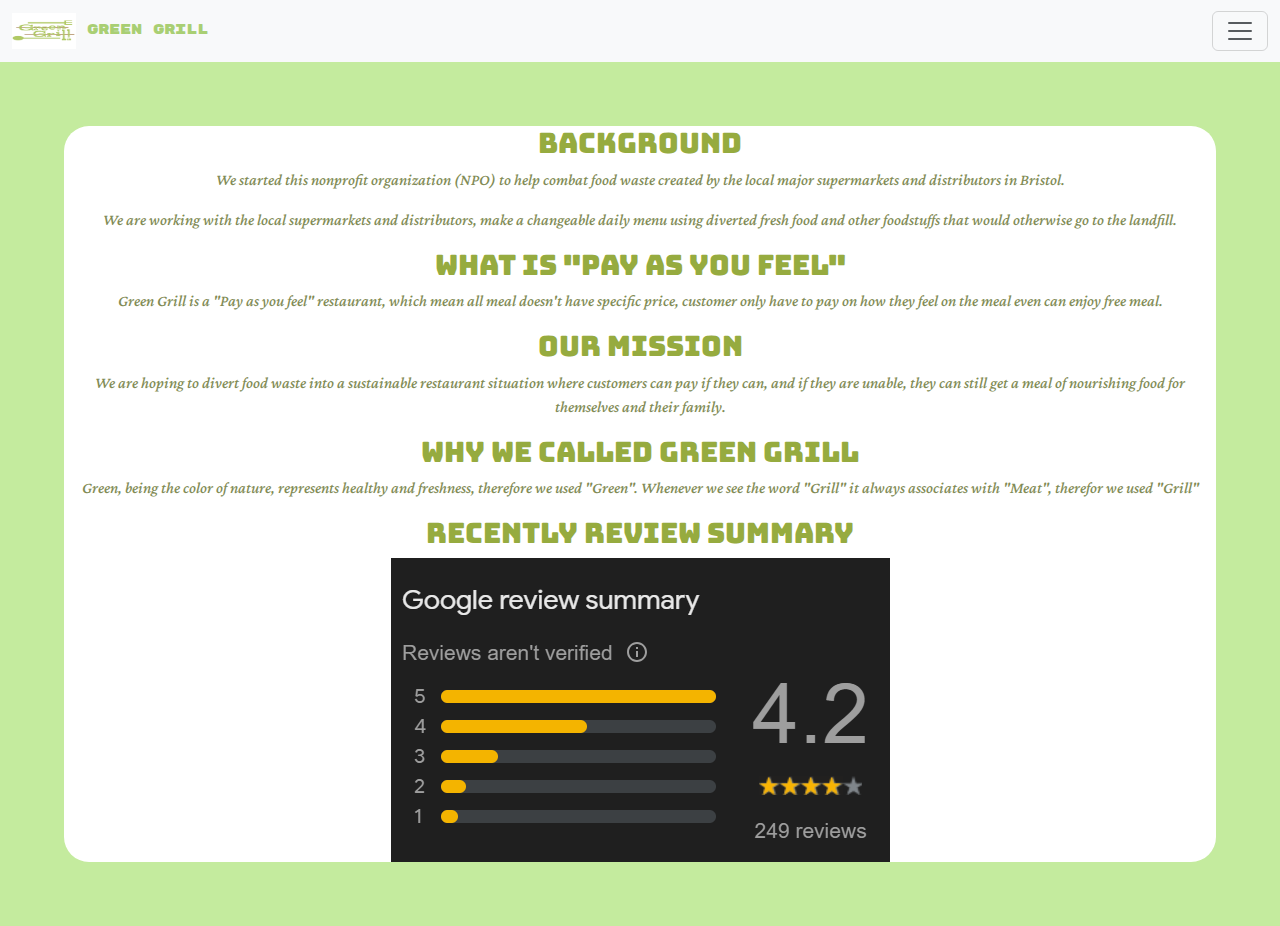
<file: aboutus.html>
<!DOCTYPE html>
<html lang="en">
<head>
  <meta charset="UTF-8">
  <meta http-equiv="X-UA-Compatible" content="IE=edge">
  <meta name="viewport" content="width=device-width, initial-scale=1.0">
  <link rel="stylesheet" href="css/bootstrap.min.css">
  <link rel="stylesheet" href="css/stylesheet.css">
  <link rel="preconnect" href="https://fonts.googleapis.com">
  <link rel="preconnect" href="https://fonts.gstatic.com" crossorigin>
  <link href="https://fonts.googleapis.com/css2?family=Bungee&display=swap" rel="stylesheet">
  <link href="https://fonts.googleapis.com/css2?family=Bungee&family=Crimson+Pro:ital,wght@1,500&display=swap" rel="stylesheet">
  <link href="https://fonts.googleapis.com/css2?family=Rubik+Mono+One&display=swap" rel="stylesheet">
  <link href="https://fonts.googleapis.com/css2?family=Exo+2:wght@700&display=swap" rel="stylesheet">



  <title>Green Grill</title>

</head>

<body>
    <nav class="navbar bg-body-tertiary">
      <div class="container-fluid">
        <a class="navbar-brand" href="#">
          <img src="Logo.jpg" alt="Logo" width="64" height="36">
          Green Grill
        </a>
      <button class="navbar-toggler" type="button" data-bs-toggle="offcanvas" data-bs-target="#offcanvasNavbar" aria-controls="offcanvasNavbar" aria-label="Toggle navigation">
            <span class="navbar-toggler-icon"></span>
      </button>
      <div class="offcanvas offcanvas-end" tabindex="-1" id="offcanvasNavbar" aria-labelledby="offcanvasNavbarLabel">
        <div class="offcanvas-header">
          <h5 class="offcanvas-title" id="offcanvasNavbarLabel">Index</h5>
          <button type="button" class="btn-close" data-bs-dismiss="offcanvas" aria-label="Close"></button>
        </div>
        <div class="offcanvas-body">
          <ul class="navbar-nav justify-content-end flex-grow-1 pe-3">
            <li class="nav-item">
              <a class="nav-link" href="index.html">Home</a>
            </li>
            <li class="nav-item">
              <a class="nav-link" href="aboutus.html">About us</a>
            </li>
            <li class="nav-item">
              <a class="nav-link" href="menu.html">Menu</a>
            </li>
            <li class="nav-item">
              <a class="nav-link" href="openinghours.html">Opening hours</a>
            </li>
            <li class="nav-item">
              <a class="nav-link" href="location.html">Location</a>
            </li>
            <li class="nav-item">
              <a class="nav-link" href="foodbox.html">Food box</a>
            </li>
            <li class="nav-item">
              <a class="nav-link" href="feedback.html">Feedback to us</a>
            </li>
            <li class="nav-item">
              <a class="nav-link" href="#">Contact details</a>
            </li>
          </ul>
        </div>
      </div>
    </nav>
    <main class="aboutus">
        <h3>Background</h3>
        <p>We started this nonprofit organization (NPO) to help combat food waste created by the local major supermarkets and distributors in Bristol.</p>
        <p>We are working with the local supermarkets and distributors, make a changeable daily menu using diverted fresh food and other foodstuffs that would otherwise go to the landfill.</p>
        <h3>What is "Pay as you feel"</h3>
        <p>Green Grill is a "Pay as you feel" restaurant, which mean all meal doesn't have specific price, customer only have to pay on how they feel on the meal even can enjoy free meal.</p>
        <h3>Our mission</h3>
        <p>We are hoping to divert food waste into a sustainable restaurant situation where customers can pay if they can, and if they are unable, they can still get a meal of nourishing food for themselves and their family.</p>
        <h3>Why we called Green Grill</h3>
        <p>Green, being the color of nature, represents healthy and freshness, therefore we used "Green". Whenever we see the word "Grill" it always associates with "Meat", therefor we used "Grill"</p>
        <h3>Recently review summary</h3>
        <img src="Screenshot 2024-05-01 210553.png" class="img-fluid" alt="summary">
    </main>
    <script src="js/bootstrap.min.js"></script>
  </body>
  </html>
</file>
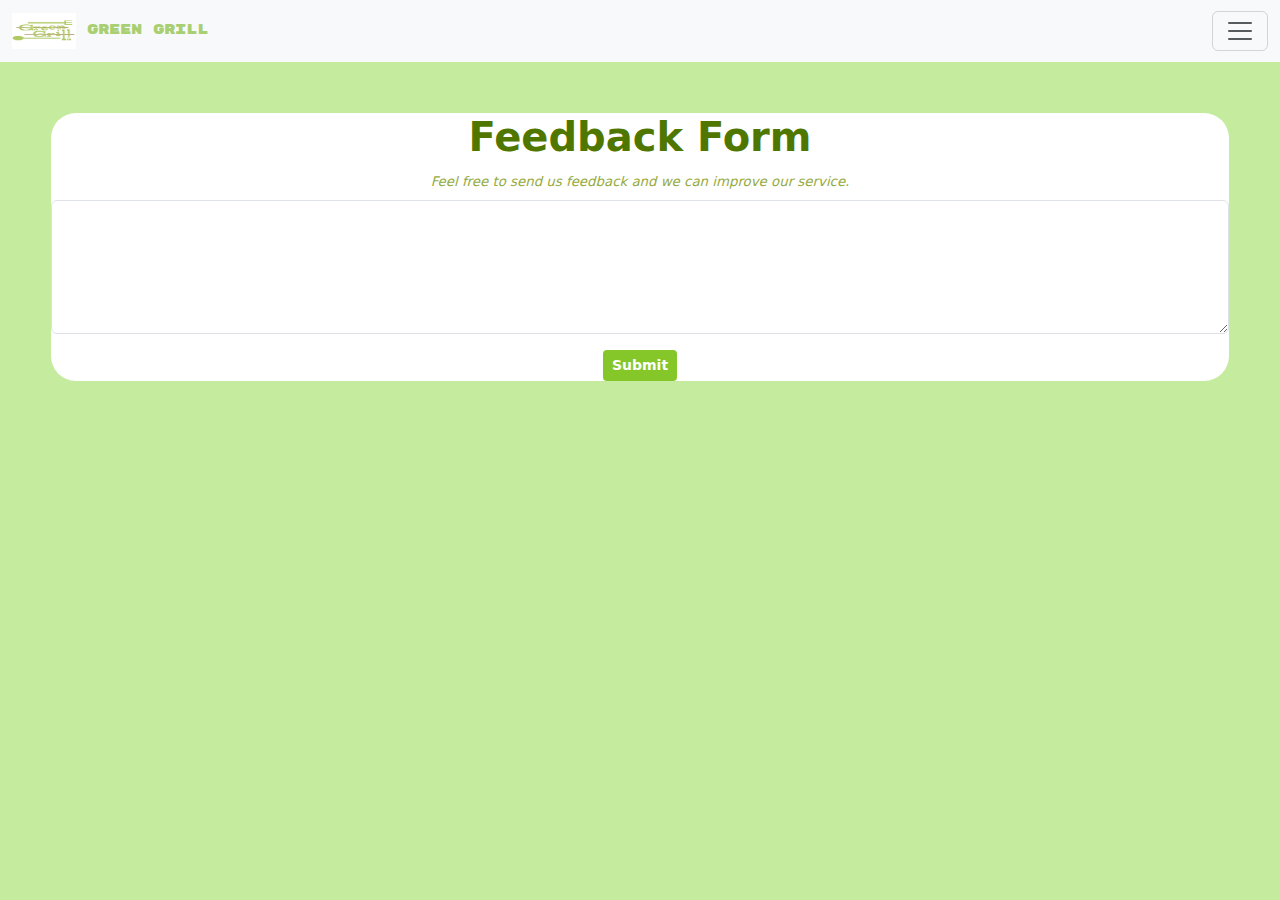
<file: feedback.html>
<!DOCTYPE html>
<html lang="en">
<head>
  <meta charset="UTF-8">
  <meta http-equiv="X-UA-Compatible" content="IE=edge">
  <meta name="viewport" content="width=device-width, initial-scale=1.0">
  <link rel="stylesheet" href="css/bootstrap.min.css">
  <link rel="stylesheet" href="css/stylesheet.css">
  <link rel="preconnect" href="https://fonts.googleapis.com">
  <link rel="preconnect" href="https://fonts.gstatic.com" crossorigin>
  <link href="https://fonts.googleapis.com/css2?family=Rubik+Mono+One&display=swap" rel="stylesheet">
  <link href="https://fonts.googleapis.com/css2?family=Exo+2:wght@700&display=swap" rel="stylesheet">



  <title>Green Grill</title>

</head>

<body>
    <nav class="navbar bg-body-tertiary">
      <div class="container-fluid">
        <a class="navbar-brand" href="#">
          <img src="Logo.jpg" alt="Logo" width="64" height="36">
          Green Grill
        </a>
      <button class="navbar-toggler" type="button" data-bs-toggle="offcanvas" data-bs-target="#offcanvasNavbar" aria-controls="offcanvasNavbar" aria-label="Toggle navigation">
            <span class="navbar-toggler-icon"></span>
      </button>
      <div class="offcanvas offcanvas-end" tabindex="-1" id="offcanvasNavbar" aria-labelledby="offcanvasNavbarLabel">
        <div class="offcanvas-header">
          <h5 class="offcanvas-title" id="offcanvasNavbarLabel">Index</h5>
          <button type="button" class="btn-close" data-bs-dismiss="offcanvas" aria-label="Close"></button>
        </div>
        <div class="offcanvas-body">
          <ul class="navbar-nav justify-content-end flex-grow-1 pe-3">
            <li class="nav-item">
              <a class="nav-link" href="index.html">Home</a>
            </li>
            <li class="nav-item">
              <a class="nav-link" href="aboutus.html">About us</a>
            </li>
            <li class="nav-item">
              <a class="nav-link" href="menu.html">Menu</a>
            </li>
            <li class="nav-item">
              <a class="nav-link" href="openinghours.html">Opening hours</a>
            </li>
            <li class="nav-item">
              <a class="nav-link" href="location.html">Location</a>
            </li>
            <li class="nav-item">
              <a class="nav-link" href="foodbox.html">Food box</a>
            </li>
            <li class="nav-item">
              <a class="nav-link" href="feedback.html">Feedback to us</a>
            </li>
            <li class="nav-item">
              <a class="nav-link" href="contactdetails.html">Contact details</a>
            </li>
          </ul>
        </div>
      </div>
    </nav>
    <main class="feedback">
      <h1 class="mt-5">Feedback Form</h1>
    <form>
      <div class="mb-3">
        <label for="feedback" class="form-label">Feel free to send us feedback and we can improve our service.</label>
        <textarea class="form-control" id="feedback" rows="5" required></textarea>
      </div>
      <button type="submit" class="btn btn-sm">Submit</button>
    </form>
  </main>
    <script src="js/bootstrap.min.js"></script>
  </body>
  </html>
</file>
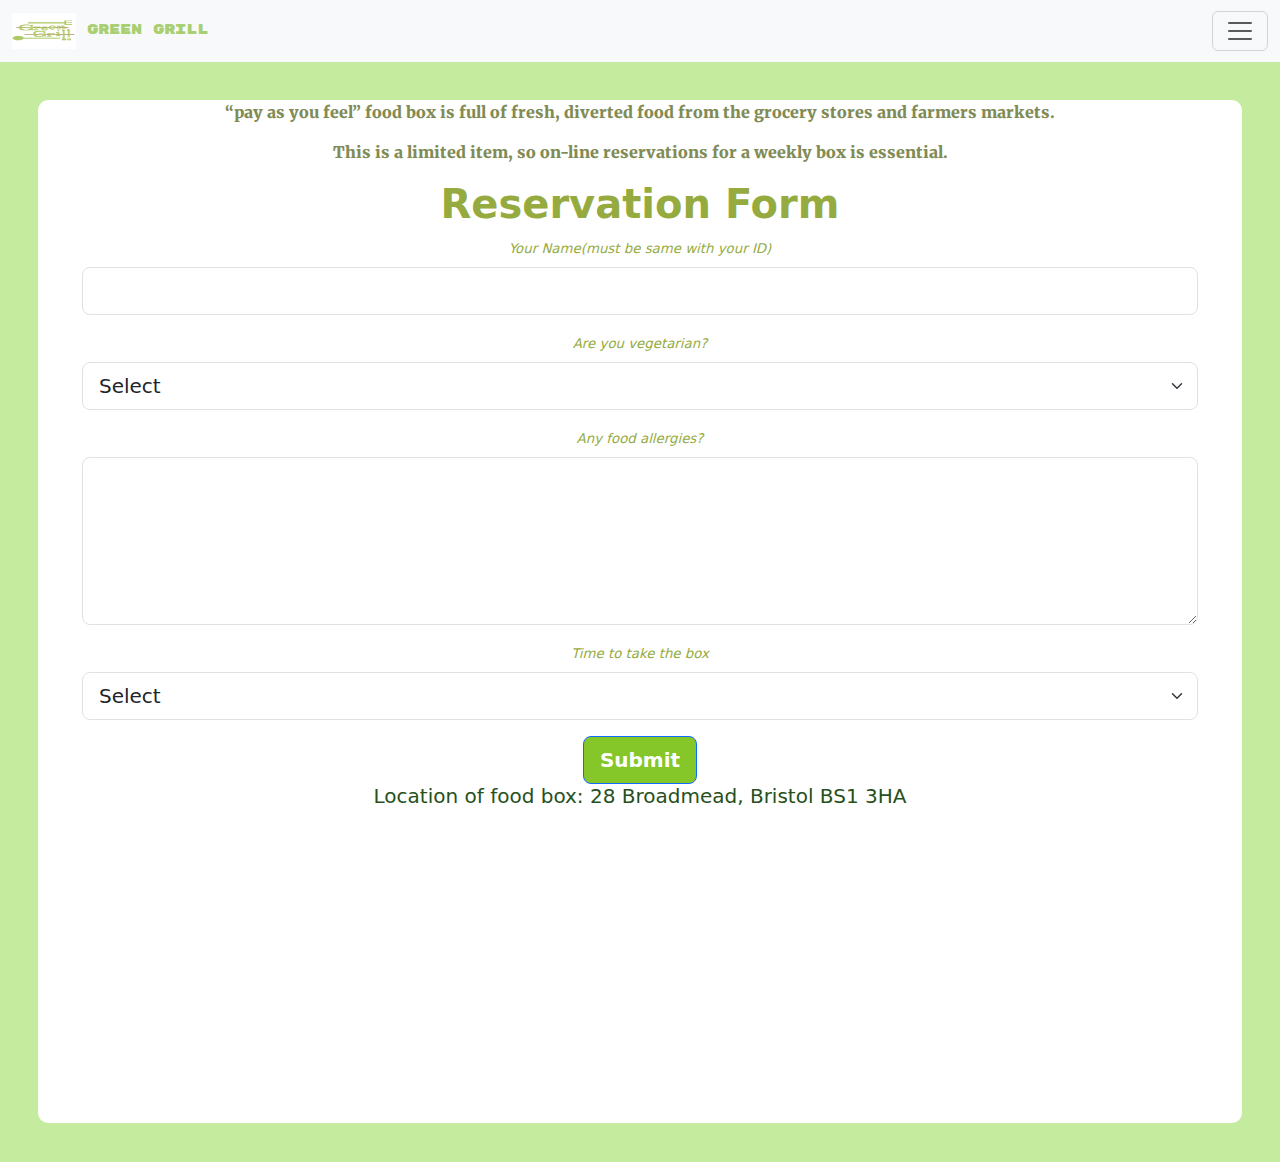
<file: foodbox.html>
<!DOCTYPE html>
<html lang="en">
<head>
  <meta charset="UTF-8">
  <meta http-equiv="X-UA-Compatible" content="IE=edge">
  <meta name="viewport" content="width=device-width, initial-scale=1.0">
  <link rel="stylesheet" href="css/bootstrap.min.css">
  <link rel="stylesheet" href="css/stylesheet.css">
  <link rel="preconnect" href="https://fonts.googleapis.com">
  <link rel="preconnect" href="https://fonts.gstatic.com" crossorigin>
  <link href="https://fonts.googleapis.com/css2?family=Rubik+Mono+One&display=swap" rel="stylesheet">
  <link href="https://fonts.googleapis.com/css2?family=Exo+2:wght@700&display=swap" rel="stylesheet">
  <link href="https://fonts.googleapis.com/css2?family=Julee&family=Merriweather:ital,wght@0,300;0,400;0,700;0,900;1,300;1,400;1,700;1,900&display=swap" rel="stylesheet">



  <title>Green Grill</title>

</head>

<body>
    <nav class="navbar bg-body-tertiary">
      <div class="container-fluid">
        <a class="navbar-brand" href="#">
          <img src="Logo.jpg" alt="Logo" width="64" height="36">
          Green Grill
        </a>
      <button class="navbar-toggler" type="button" data-bs-toggle="offcanvas" data-bs-target="#offcanvasNavbar" aria-controls="offcanvasNavbar" aria-label="Toggle navigation">
            <span class="navbar-toggler-icon"></span>
      </button>
      <div class="offcanvas offcanvas-end" tabindex="-1" id="offcanvasNavbar" aria-labelledby="offcanvasNavbarLabel">
        <div class="offcanvas-header">
          <h5 class="offcanvas-title" id="offcanvasNavbarLabel">Index</h5>
          <button type="button" class="btn-close" data-bs-dismiss="offcanvas" aria-label="Close"></button>
        </div>
        <div class="offcanvas-body">
          <ul class="navbar-nav justify-content-end flex-grow-1 pe-3">
            <li class="nav-item">
              <a class="nav-link" href="index.html">Home</a>
            </li>
            <li class="nav-item">
              <a class="nav-link" href="aboutus.html">About us</a>
            </li>
            <li class="nav-item">
              <a class="nav-link" href="menu.html">Menu</a>
            </li>
            <li class="nav-item">
              <a class="nav-link" href="openinghours.html">Opening hours</a>
            </li>
            <li class="nav-item">
              <a class="nav-link" href="location.html">Location</a>
            </li>
            <li class="nav-item">
              <a class="nav-link" href="foodbox.html">Food box</a>
            </li>
            <li class="nav-item">
              <a class="nav-link" href="feedback.html">Feedback to us</a>
            </li>
            <li class="nav-item">
              <a class="nav-link" href="contactdetails.html">Contact details</a>
            </li>
          </ul>
        </div>
      </div>
    </nav>
    <main class="foodbox">
    <p class="aboutfoodbox">“pay as you feel” food box is full of fresh, diverted food from the grocery stores and farmers markets.</p>
    <p class="aboutfoodbox">This is a limited item, so on-line reservations for a weekly box is essential.</p>
    <div class="container">
      <h1 class="mt-5reservation">Reservation Form</h1>
      <form>
        <div class="mb-3">
          <label for="name" class="form-label">Your Name(must be same with your ID)</label>
          <input type="text" class="form-control form-control-lg" id="name" required>
        </div>
        <div class="mb-3">
          <label for="amount" class="form-label">Are you vegetarian?</label>
          <select class="form-select form-select-lg" id="amount" required>
            <option value="">Select</option>
            <option value="1">Yes</option>
            <option value="2">No</option>
          </select>
        </div>    
        <div class="mb-3">
          <label for="feedback" class="form-label">Any food allergies?</label>
          <textarea class="form-control form-control-lg" id="feedback" rows="5" required></textarea>
        </div>
        <div class="mb-3">
          <label for="amount" class="form-label">Time to take the box</label>
          <select class="form-select form-select-lg" id="amount" required>
            <option value="">Select</option>
            <option value="1">12pm~2pm</option>
            <option value="2">4pm~6pm</option>
            <option value="3">6pm~8pm</option>
          </select>
        </div>    
        <button type="submit" class="btn btn-primary btn-lg">Submit</button>
      </form>
    </div>
    <h5 class="boxlocation"> Location of food box: 28 Broadmead, Bristol BS1 3HA</h5>
    <p><iframe src="https://www.google.com/maps/embed?pb=!1m14!1m8!1m3!1d1243.0100607411239!2d-2.588979!3d51.457787!3m2!1i1024!2i768!4f13.1!3m3!1m2!1s0x48718e7732d89b93%3A0xbdf800906dd4ea5f!2s28%20Broadmead%2C%20Bristol%20BS1%203XB!5e0!3m2!1szh-TW!2suk!4v1714589446084!5m2!1szh-TW!2suk" width="300" height="300" style="border:0;" allowfullscreen="" loading="lazy" referrerpolicy="no-referrer-when-downgrade"></iframe></p>
    </main>
    <script src="js/bootstrap.min.js"></script>
  </body>
  </html>
</file>
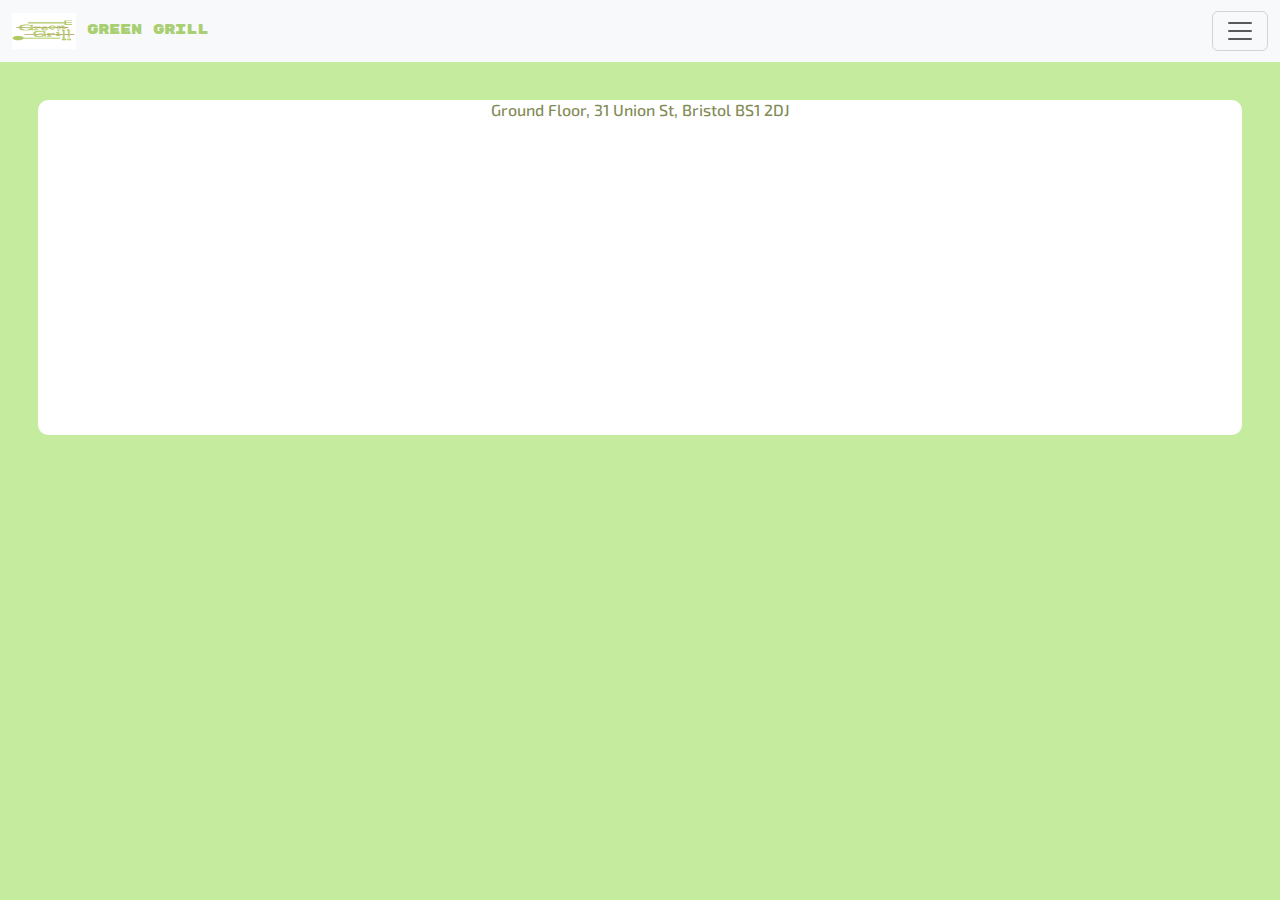
<file: location.html>
<!DOCTYPE html>
<html lang="en">
<head>
  <meta charset="UTF-8">
  <meta http-equiv="X-UA-Compatible" content="IE=edge">
  <meta name="viewport" content="width=device-width, initial-scale=1.0">
  <link rel="stylesheet" href="css/bootstrap.min.css">
  <link rel="stylesheet" href="css/stylesheet.css">
  <link rel="preconnect" href="https://fonts.googleapis.com">
  <link rel="preconnect" href="https://fonts.gstatic.com" crossorigin>
  <link href="https://fonts.googleapis.com/css2?family=Rubik+Mono+One&display=swap" rel="stylesheet">
  <link href="https://fonts.googleapis.com/css2?family=Exo+2:wght@700&display=swap" rel="stylesheet">



  <title>Green Grill</title>

</head>

<body>
    <nav class="navbar bg-body-tertiary">
      <div class="container-fluid">
        <a class="navbar-brand" href="#">
          <img src="Logo.jpg" alt="Logo" width="64" height="36">
          Green Grill
        </a>
      <button class="navbar-toggler" type="button" data-bs-toggle="offcanvas" data-bs-target="#offcanvasNavbar" aria-controls="offcanvasNavbar" aria-label="Toggle navigation">
            <span class="navbar-toggler-icon"></span>
      </button>
      <div class="offcanvas offcanvas-end" tabindex="-1" id="offcanvasNavbar" aria-labelledby="offcanvasNavbarLabel">
        <div class="offcanvas-header">
          <h5 class="offcanvas-title" id="offcanvasNavbarLabel">Index</h5>
          <button type="button" class="btn-close" data-bs-dismiss="offcanvas" aria-label="Close"></button>
        </div>
        <div class="offcanvas-body">
          <ul class="navbar-nav justify-content-end flex-grow-1 pe-3">
            <li class="nav-item">
              <a class="nav-link" href="index.html">Home</a>
            </li>
            <li class="nav-item">
              <a class="nav-link" href="aboutus.html">About us</a>
            </li>
            <li class="nav-item">
              <a class="nav-link" href="menu.html">Menu</a>
            </li>
            <li class="nav-item">
              <a class="nav-link" href="openinghours.html">Opening hours</a>
            </li>
            <li class="nav-item">
              <a class="nav-link" href="location.html">Location</a>
            </li>
            <li class="nav-item">
              <a class="nav-link" href="foodbox.html">Food box</a>
            </li>
            <li class="nav-item">
              <a class="nav-link" href="feedback.html">Feedback to us</a>
            </li>
            <li class="nav-item">
              <a class="nav-link" href="contactdetails.html">Contact details</a>
            </li>
          </ul>
        </div>
      </div>
    </nav>
    <main class="location">
      <h6>Ground Floor, 31 Union St, Bristol BS1 2DJ</h6>
      <p><iframe src="https://www.google.com/maps/embed?pb=!1m18!1m12!1m3!1d155.38047748022043!2d-2.59147569296307!3d51.45654733466735!2m3!1f0!2f0!3f0!3m2!1i1024!2i768!4f13.1!3m3!1m2!1s0x48718e773dfea6d9%3A0xb5eb873a071009a8!2sGround%20Floor%2C%2031%20Union%20St%2C%20Bristol%20BS4%204RY!5e0!3m2!1szh-TW!2suk!4v1714583750121!5m2!1szh-TW!2suk" width="300" height="300" style="border:0;" allowfullscreen="" loading="lazy" referrerpolicy="no-referrer-when-downgrade"></iframe></p>
    </main>
    <script src="js/bootstrap.min.js"></script>
  </body>
  </html>
</file>
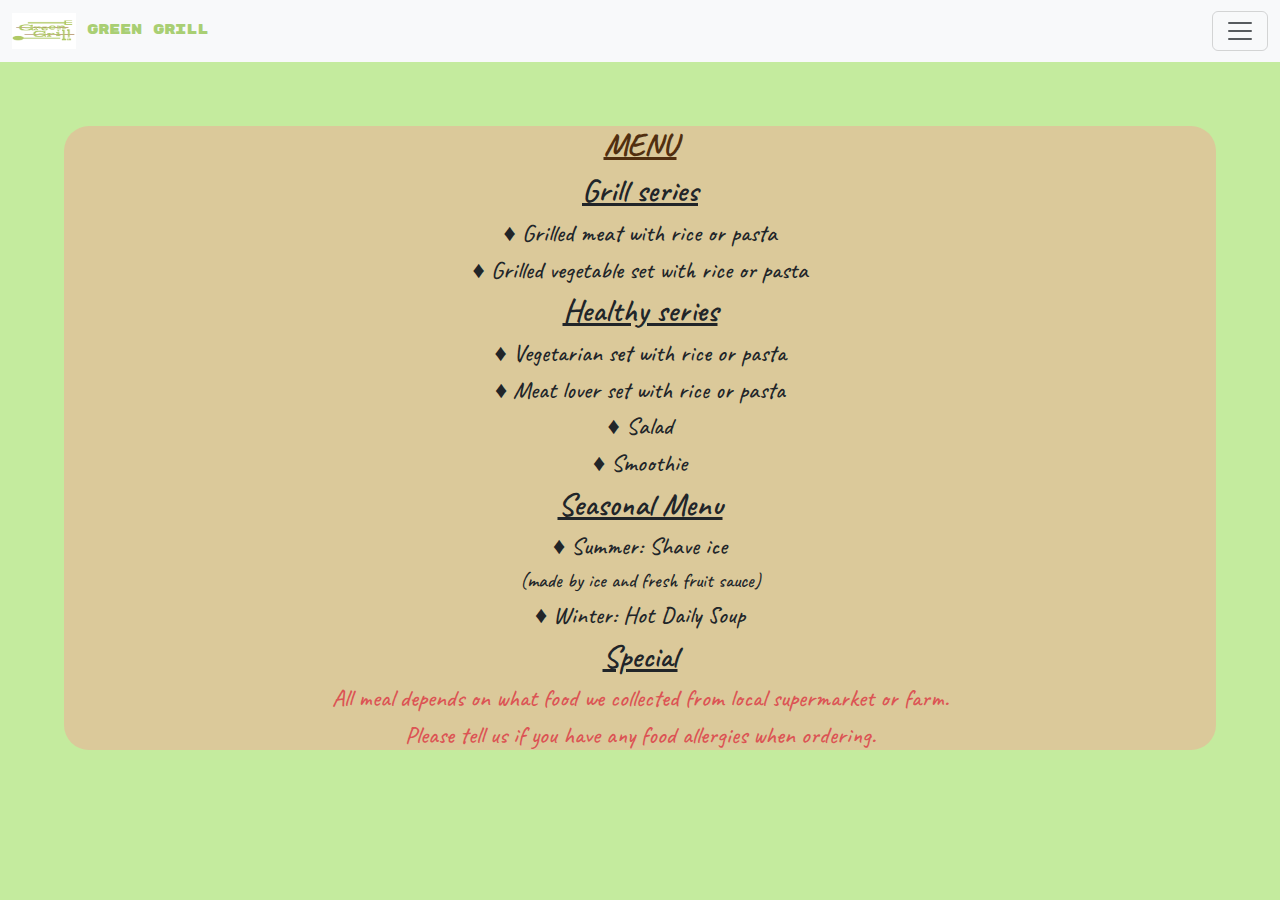
<file: menu.html>
<!DOCTYPE html>
<html lang="en">
<head>
  <meta charset="UTF-8">
  <meta http-equiv="X-UA-Compatible" content="IE=edge">
  <meta name="viewport" content="width=device-width, initial-scale=1.0">
  <link rel="stylesheet" href="css/bootstrap.min.css">
  <link rel="stylesheet" href="css/stylesheet.css">
  <link rel="preconnect" href="https://fonts.googleapis.com">
  <link rel="preconnect" href="https://fonts.gstatic.com" crossorigin>
  <link href="https://fonts.googleapis.com/css2?family=Bungee&display=swap" rel="stylesheet">
  <link href="https://fonts.googleapis.com/css2?family=Rubik+Mono+One&display=swap" rel="stylesheet">
  <link href="https://fonts.googleapis.com/css2?family=Exo+2:wght@700&display=swap" rel="stylesheet">
  <link href="https://fonts.googleapis.com/css2?family=Caveat:wght@400..700&display=swap" rel="stylesheet">



  <title>Green Grill</title>

</head>

<body>
    <nav class="navbar bg-body-tertiary">
      <div class="container-fluid">
        <a class="navbar-brand" href="#">
          <img src="Logo.jpg" alt="Logo" width="64" height="36">
          Green Grill
        </a>
      <button class="navbar-toggler" type="button" data-bs-toggle="offcanvas" data-bs-target="#offcanvasNavbar" aria-controls="offcanvasNavbar" aria-label="Toggle navigation">
            <span class="navbar-toggler-icon"></span>
      </button>
      <div class="offcanvas offcanvas-end" tabindex="-1" id="offcanvasNavbar" aria-labelledby="offcanvasNavbarLabel">
        <div class="offcanvas-header">
          <h5 class="offcanvas-title" id="offcanvasNavbarLabel">Index</h5>
          <button type="button" class="btn-close" data-bs-dismiss="offcanvas" aria-label="Close"></button>
        </div>
        <div class="offcanvas-body">
          <ul class="navbar-nav justify-content-end flex-grow-1 pe-3">
            <li class="nav-item">
              <a class="nav-link" href="index.html">Home</a>
            </li>
            <li class="nav-item">
              <a class="nav-link" href="aboutus.html">About us</a>
            </li>
            <li class="nav-item">
              <a class="nav-link" href="menu.html">Menu</a>
            </li>
            <li class="nav-item">
              <a class="nav-link" href="openinghours.html">Opening hours</a>
            </li>
            <li class="nav-item">
              <a class="nav-link" href="location.html">Location</a>
            </li>
            <li class="nav-item">
              <a class="nav-link" href="foodbox.html">Food box</a>
            </li>
            <li class="nav-item">
              <a class="nav-link" href="feedback.html">Feedback to us</a>
            </li>
            <li class="nav-item">
              <a class="nav-link" href="contactdetails.html">Contact details</a>
            </li>
          </ul>
        </div>
      </div>
    </nav>
    <main class="menu">
    <h2 class="menutitle">MENU</h2>
    <h4 class="Season">Grill series</h4>
    <h4 class="menumeal">♦ Grilled meat with rice or pasta</h4>
    <h4 class="menumeal">♦ Grilled vegetable set with rice or pasta</h4>
    <h4 class="Season">Healthy series</h4>
    <h4 class="menumeal">♦ Vegetarian set with rice or pasta</h4>
    <h4 class="menumeal">♦ Meat lover set with rice or pasta</h4>
    <h4 class="menumeal">♦ Salad</h4>
    <h4 class="menumeal">♦ Smoothie</h4>
    <h4 class="Season">Seasonal Menu</h4>
    <h4 class="menumeal">♦ Summer: Shave ice </h4>
    <h5 class="menumeal">(made by ice and fresh fruit sauce)</h5>
    <h4 class="menumeal">♦ Winter: Hot Daily Soup </h4>
    <h4 class="Season">Special</h4>
    <h4 class="Special">All meal depends on what food we collected from local supermarket or farm.</h4>
    <h4 class="Special">Please tell us if you have any food allergies when ordering.</h4>
    </main>
    <script src="js/bootstrap.min.js"></script>
  </body>
  </html>
</file>
<file: css/stylesheet.css>
body {
    background-color: rgb(196, 235, 158);
}



.navbar-brand{
    color: rgb(169, 207, 115);
    font-family: "Rubik Mono One", monospace;
    font-weight: 400;
    font-style: normal;
    font-size: smaller;
      
}

.navbar-brand:hover{
    color: rgb(79, 119, 0);
}

.nav-link{
    color: rgb(169, 207, 115);
    font-family: "Exo 2", sans-serif;
    font-optical-sizing: auto;
    font-weight: 700;
    font-style: normal;
    text-decoration: underline;
}

.nav-link:hover {
    color: rgb(79, 119, 0);
}

.aboutus{
    margin: 5%;
    border-radius: 25px;
    background-color: white;
    text-align: center;
}

p{
    color: rgb(129, 139, 85);
    font-family: "Crimson Pro", serif;
    font-optical-sizing: auto;
    font-weight: 500;
    font-style: italic;
}

h3{
    color: rgb(150,171,63);
    font-family: "Bungee", sans-serif;
    font-weight: 400;
    font-style: normal;
}

.menu{
    margin: 5%;
    border-radius: 25px;
    background-color: rgb(219, 201, 154);
    text-align: center;
}

.menutitle{
    color: rgb(81, 47, 16);
    font-family: "Caveat", cursive;
    font-optical-sizing: auto;
    font-weight: 700;
    font-style: normal;
    text-decoration: underline;
}

.feedback{
    margin: 4%;
    border-radius: 25px;
    background-color: white;
    text-align: center;
}

.mt-5{
    color: rgb(79, 119, 0);
    font-weight: bolder;
}

.form-label{
    color: rgb(150,171,63);
    font-size: smaller;
    font-style: italic;
}

.btn {
    font-weight: 600;
    color: white;
    background-color: rgb(133, 199, 41);
}

.btn:hover{
    font-weight: 600;
    color: white;
    background-color: rgb(104, 156, 32);
}

.btn:active{
    font-weight: 600;
    color: rgb(255,255,255)!important; 
    background-color: rgb(51, 75, 20)!important;
}

.menumeal{
    font-family: "Caveat", cursive;
    font-optical-sizing: auto;
    font-weight: 500;
    font-style: normal;
}

.Season{
    font-family: "Caveat", cursive;
    font-optical-sizing: auto;
    font-weight: 600;
    font-style: normal;
    font-size: xx-large;
    text-decoration: underline;
}

.Special{
    font-family: "Caveat", cursive;
    font-optical-sizing: auto;
    font-weight: 500;
    font-style: normal;
    color: rgb(220, 84, 84);
}

.hours{
    margin: 1%;
    border-radius: 10px;
    background-color: rgb(255, 255, 255);
    text-align: center;
    font-family: "Exo 2", sans-serif;
    font-optical-sizing: auto;
    font-weight: 700;
    font-style: normal;
}

.list-group-item{
    color: rgb(129, 139, 85);
}

.oph{
    text-align: center;
    font-family: "Exo 2", sans-serif;
    font-optical-sizing: auto;
    font-weight: 500;
    font-style: normal;
}

.location{
    margin: 3%;
    border-radius: 10px;
    background-color: rgb(255, 255, 255);
    color: rgb(129, 139, 85);
    text-align: center;
    font-family: "Exo 2", sans-serif;
    font-optical-sizing: auto;
    font-weight: 700;
    font-style: normal;
}

.foodbox{
    margin: 3%;
    border-radius: 10px;
    background-color: rgb(255, 255, 255);
    color: rgb(39, 80, 27);
    text-align: center;
}

.aboutfoodbox{
    font-family: "Merriweather", serif;
    font-weight: 900;
    font-style: normal;
}

.mt-5reservation{
    color: rgb(150,171,63);
    font-weight: bolder;
}

.boxlocation{
    text-align: center;
}

footer{
    justify-content: center;
}

.indexmain{
    margin: 2%;
    border-radius: 10px;
    background-color: rgb(255, 255, 255);
    color: rgb(158, 205, 110);
    text-align: center;
    font-family: "Exo 2", sans-serif;
    font-optical-sizing: auto;
    font-weight: 700;
    font-style: normal;
}

.contactdetails{
    margin: 2%;
    border-radius: 10px;
    background-color: rgb(255, 255, 255);
    color: rgb(58, 90, 27);
    text-align: center;
    font-family: "Exo 2", sans-serif;
    font-optical-sizing: auto;
    font-weight: 700;
    font-style: normal;
}
</file>
